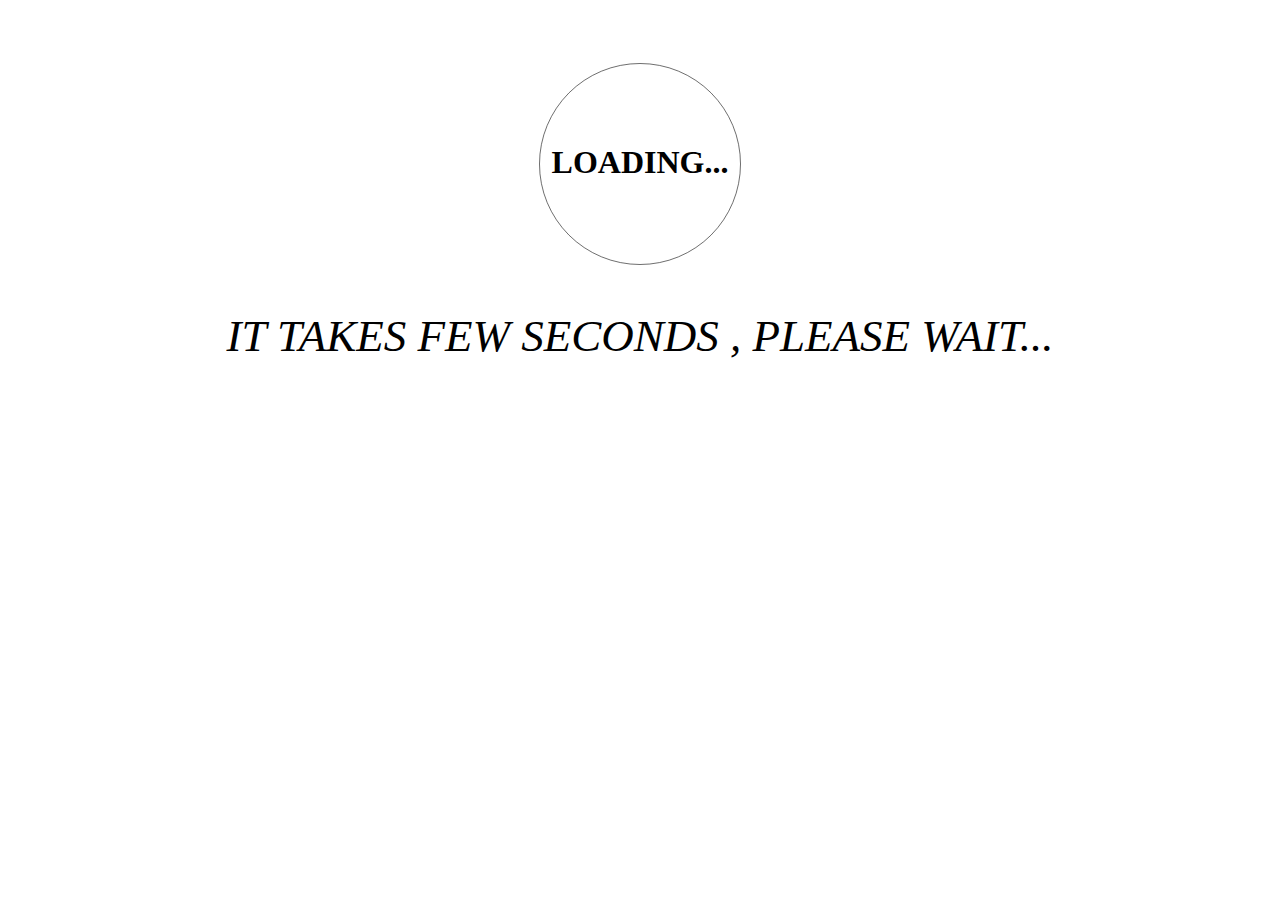
<file: index.html>
<!DOCTYPE html>
<html lang="en">

<head>
    <meta charset="UTF-8">
    <meta name="viewport" content="width=device-width, initial-scale=1.0">
    <title>LOADER</title>
</head>
<style>
    /* #loader {
        width: 396px;
        height: 396px;
        border: 1px solid #010101;
        background: transparent;
        text-align: center;
        margin: auto;
        border-radius: 50%;
        box-shadow: 15px 15px 100px red;
        animation-name: loader;
        animation-duration: 4s;
        animation-iteration-count: infinite;
        animation-timing-function: ease-in-out;
    }

    @keyframes loader {
        0% {
            box-shadow: 15px 15px 100px red;
            transform: rotate(0deg);
        }

        25% {
            box-shadow: 15px 15px 100px orangered;
            transform: rotate(90deg);
        }

        50% {
            box-shadow: 15px 15px 100px yellow;
            transform: rotate(180deg);
        }

        75% {
            box-shadow: 15px 15px 100px rgb(102, 154, 24);
            transform: rotate(270deg);
        }

        100% {
            box-shadow: 15px 15px 100px green;
            transform: rotate(360deg);
        }
    } */
    h1 {
        margin-top: 40%;
        text-align: center;
    }

    p {
        font-size: 5vb;
        font-style: italic;
        font-family: verdana;
        text-align: center;
        animation-name: para;
        animation-duration: 8s;
        animation-iteration-count: infinite;
        animation-timing-function: ease-in-out;
    }

    @keyframes para {
        0% {
            box-shadow: 15px 15px 100px red;
            transform: scale(0);
        }

        25% {
            box-shadow: 15px 15px 100px orangered;
            transform: scale(1);
        }

        50% {
            box-shadow: 15px 15px 100px yellow;
            transform: scale(0);
        }

        75% {
            box-shadow: 15px 15px 100px rgb(102, 154, 24);
            transform: scale(1);
        }

        100% {
            box-shadow: 15px 15px 100px green;
            transform: scale(0);
        }
    }

    #four {
        width: 200px;
        height: 200px;
        margin: auto;
        margin-top: 5%;
        background: transparent;
        font-weight: 900;
        border: 1px solid rgba(0, 0, 0, 0.568);
        border-radius: 50%;
        font-weight: 900;
        border-radius: 50%;
        animation-name: four;
        animation-duration: 2s;
        animation-iteration-count: infinite;
        animation-play-state: running;
    }

    @keyframes four {
        0% {
            box-shadow: 5px 5px 20px rgb(0, 132, 255);
            transform: rotate(0deg);
        }

        25% {
            box-shadow: 5px 5px 20px rgb(0, 255, 0);
            transform: rotate(90deg);
        }

        50% {
            box-shadow: 5px 5px 20px rgb(255, 238, 0);
            transform: rotate(180deg);
        }

        75% {
            box-shadow: 5px 5px 20px rgb(255, 0, 55);
            transform: rotate(240deg);
        }

        100% {
            box-shadow: 5px 5px 20px rgb(255, 0, 183);
            transform: rotate(360deg);
        }

    }
</style>

<body>
    <!-- <div id="loader">
    </div> -->
    <div id="four">
        <h1>LOADING...</h1>
    </div>
    <p>IT TAKES FEW SECONDS , PLEASE WAIT...</p>
</body>
<script>
    setTimeout(
        function ops() {
            window.open("FORM.HTML");
            window.close();
        }, 4000
    );
</script>

</html>
</file>
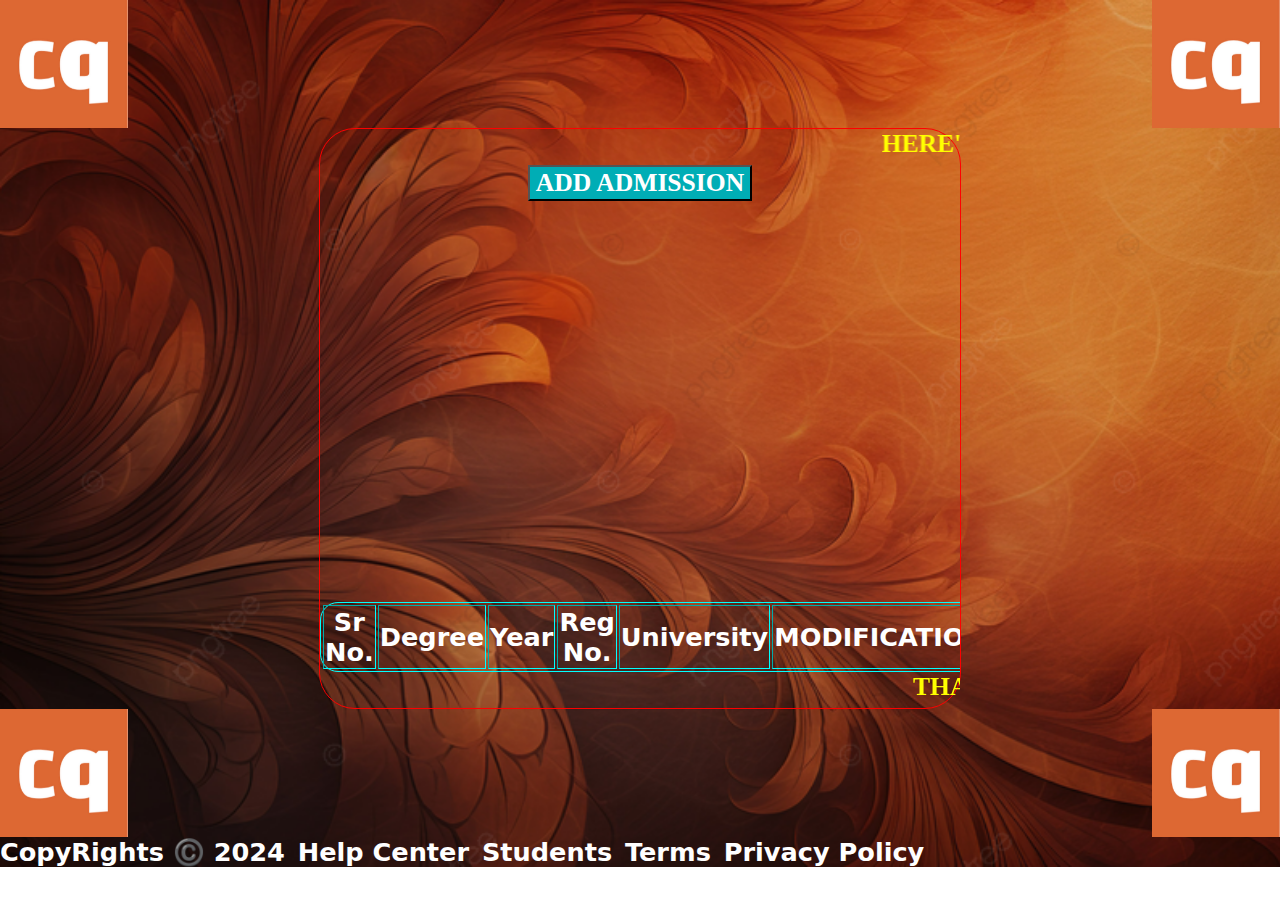
<file: FORM.HTML>
<!DOCTYPE html>
<html lang="en">

<head>
    <meta charset="UTF-8">
    <meta name="viewport" content="width=device-width, initial-scale=1.0">
    <title>ADD. PORTAL</title>
    <link rel="stylesheet" href="FORM.CSS">
</head>

<body>
    <div id="subres">
        <img src="code_quotient.jpg" alt="miss">
        <img src="code_quotient.jpg" alt="miss">
    </div>
    <div id="main">
        <marquee scrollamount="10" direction="left">HERE'S CODE-QUOTIENT ADMISSION PORTAL COME FORWARD AND TAKE STEP
            TOWARD YOUR BRIGHT FUTURE</marquee>
        <button id="add" onclick="hide_show()" style="color:white;background-color: #00ADB5; 
    font-family: rosemary; font-size: 2vmax; font-weight: 700;">ADD
            ADMISSION</button>
        <div id="content" style="visibility: hidden;">
            <div id="text">
                <div>
                    <label for="degree">Degree::></label>
                    <input type="text" id="degree" required />
                </div>
                <div>
                    <label for="regno">Reg No.::></label>
                    <input type="text" id="regno" required />
                </div>
                <div>
                    <label for="year">Year::></label>
                    <input type="date" id="year" required />
                </div>
                <div>
                    <label for="univer">University::></label>
                    <input type="text" id="univer" required />
                </div>
            </div>
            <div id="subres">
                <button id="submit" onclick="submit()">SUBMIT</button>
                <button id="reload" onclick="reload()">RELOAD</button>
                <button id="reset" onclick="reset()">RESET</button>
            </div>
        </div>
        <div id="table" style="overflow-x:auto;">
            <table border="2">
                <thead>
                    <tr id="head_row">
                        <th>Sr No.</th>
                        <th>Degree</th>
                        <th>Year</th>
                        <th>Reg No.</th>
                        <th>University</th>
                        <th>MODIFICATION</th </tr>
                </thead>
                <tbody id="body_row">
                    <!-- <tr id="body_row">
                        </tr> -->
                </tbody>
            </table>
        </div>
        <marquee scrollamount="6" direction="left">THANKS FOR VISITING US......</marquee>
    </div>
    <div id="subres">
        <img src="code_quotient.jpg" alt="miss">
        <img src="code_quotient.jpg" alt="miss">
    </div>
    <footer>
        <div>CopyRights ©️ 2024</div>
        <div>Help Center</div>
        <div>Students</div>
        <div>Terms</div>
        <div>Privacy Policy</div>
    </footer>
</body>
<script src="FORM.JS"></script>

</html>
</file>
<file: FORM.CSS>
* {
    margin: 0;
    font-family: system-ui, -apple-system, BlinkMacSystemFont, 'Segoe UI', Roboto, Oxygen, Ubuntu, Cantarell, 'Open Sans', 'Helvetica Neue', sans-serif;
    font-size: 2vmax;
}

body {
    width: 100vw;
    /* height: 100vmax; */
    /* background-image: url(white-dark-icon-gray-student-study-creative-abstract-powerpoint-background_83817d50d2__960_540.avif); */
    background-image: url(background.png);
    background-size: cover;
    background-repeat: no-repeat;
}

#main {
    /* width: 120vw; */
    /* margin-top: 4%; */
    max-width: 50vw;
    cursor: help;
    text-align: center;
    margin-left: auto;
    margin-right: auto;
    border: .2vb solid red;
    box-shadow: 10% 10% 40% black;
    border-radius: 4vb;
    animation-name: main;
    animation-duration: 3s;
    animation-iteration-count: infinite;
}

@keyframes main {
    0% {
        /* border: 1.2rem solid red; */
        box-shadow: inset 0px 0px 3vb 3vb rgb(220, 250, 87);
    }

    50% {
        /* border: 1.2rem solid rgb(30, 255, 0); */
        box-shadow: inset 0px 0px 3vb 3vb rgb(255, 130, 57);
    }

    100% {
        /* border: 1.2rem solid skyblue; */
        box-shadow: inset 0px 0px 3vb 3vb skyblue;
    }
}

img {
    width: 10vmax;
    /* height: 10vmax;   */
}

#add:hover {
    cursor: pointer;
    border: .5vb solid red;
    box-shadow: 0px 0px 1vb 1vb rgb(58, 71, 77);
}

marquee {
    /* margin-top: 2%;
    margin-bottom: 2%; */
    color: rgb(255, 255, 0);
    font-family: Georgia, 'Times New Roman', Times, serif;
    font-weight: 900;
}

#text>div {
    display: flex;
    justify-content: space-between;
}

label {
    color: white;
    font-family: Georgia, 'Times New Roman', Times, serif;
    font-weight: 900;
}

input {
    width: 10vmax;
    color: black;
    text-align: start;
    margin-inline-start: 20%;
    margin-top: 4%;
}

#subres {
    display: flex;
    justify-content: space-between;
}

#submit,
#reset,
#reload {
    width: 10vmax;
    margin-top: 3vmax;
    cursor: grab;
    border: 10px solid transparent;
    border-top-right-radius: 30%;
    border-bottom-left-radius: 30%;
    font-family: Georgia, 'Times New Roman', Times, serif;
    font-weight: 900;
}

#submit {
    /* color: greenyellow; */
    background-color: #fb8517;
}

#reload {
    background-color: white;
}

#reset {
    /* color: yellow; */
    background-color: green;
}

div>table {
    max-width: 50vw;
    color: white;
    margin-top: 10%;
    margin-top: 10%;
    /* max-width: 50vw; */
    text-align: center;
    margin-left: auto;
    margin-right: auto;
    border: .2vb solid aqua;
    border-radius: 2vb;
}

footer {
    color: white;
    position: static;
    bottom: 0;
    font-weight: 900;
    display: flex;
    align-items: center;
}

footer>div {
    margin-right: 1vmax;
}

footer>div:hover {
    color: rgb(84, 84, 255);
    text-decoration: underline;
}
</file>
